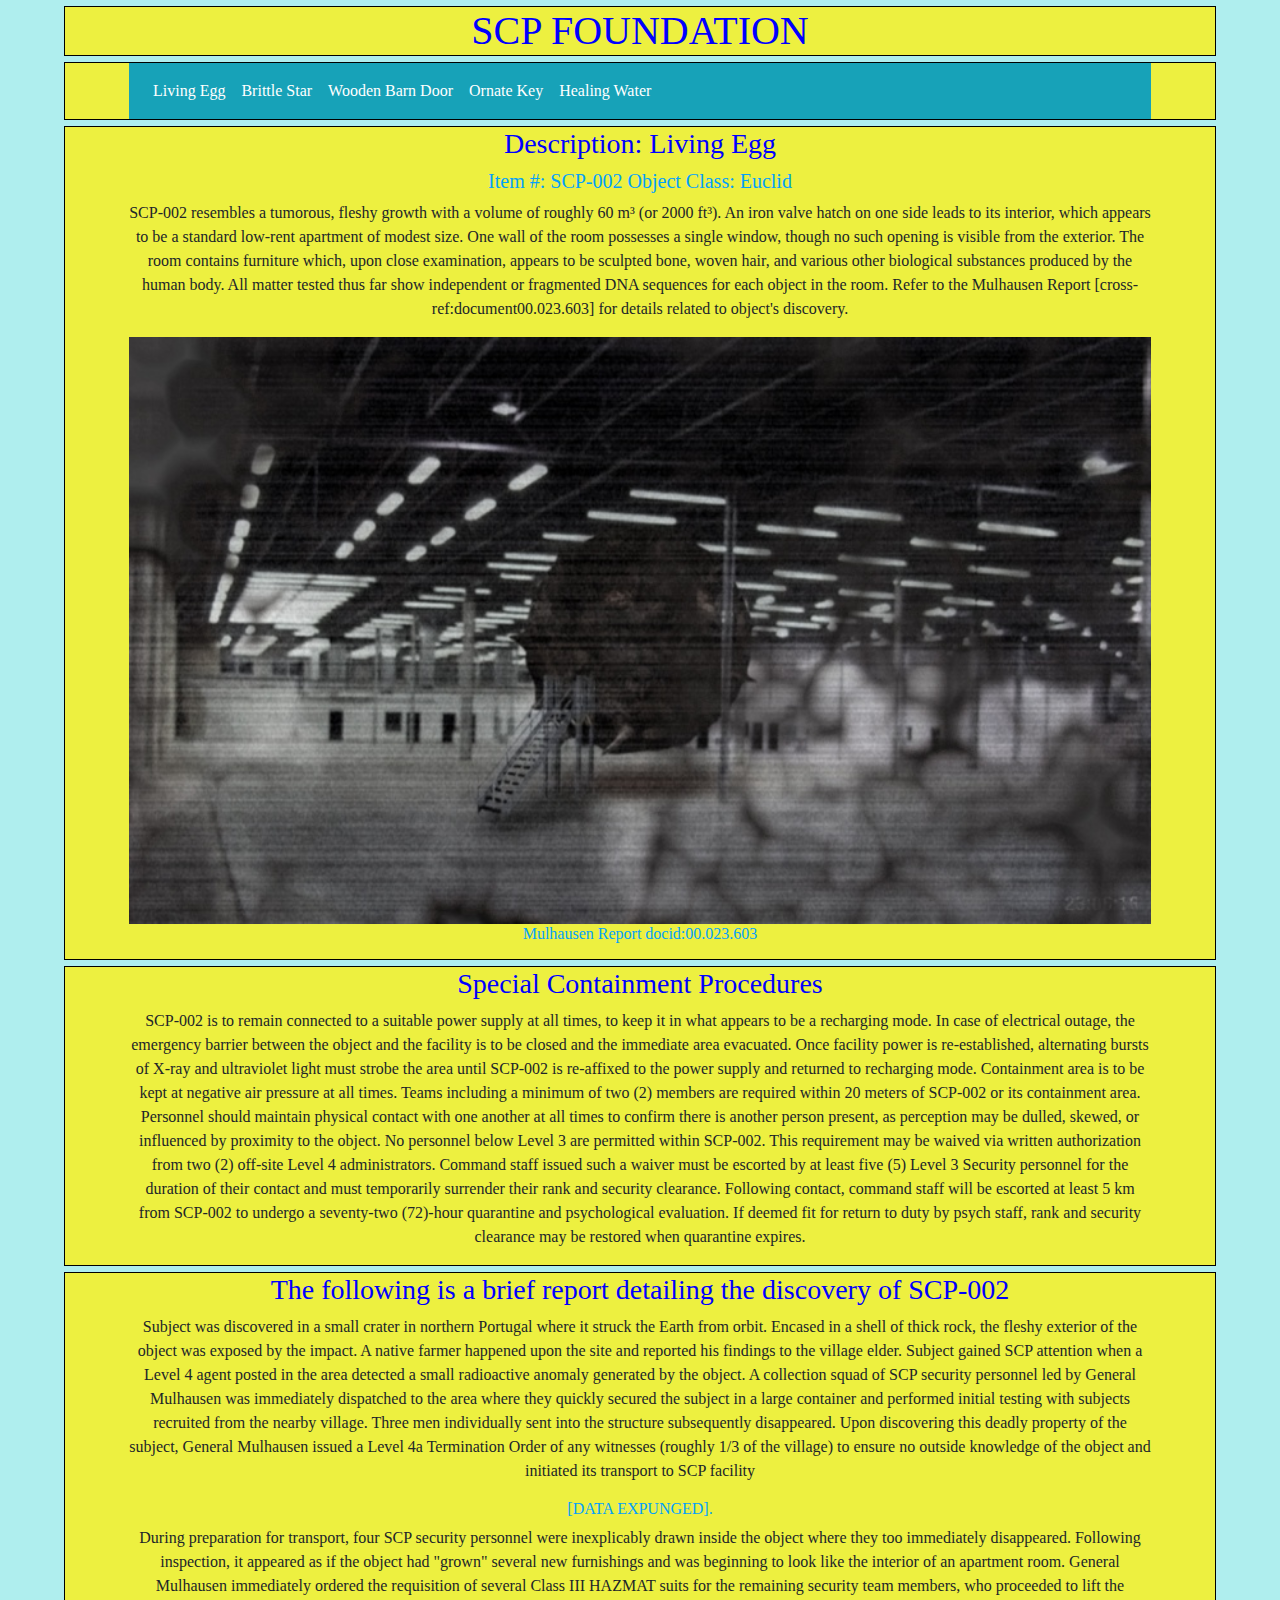
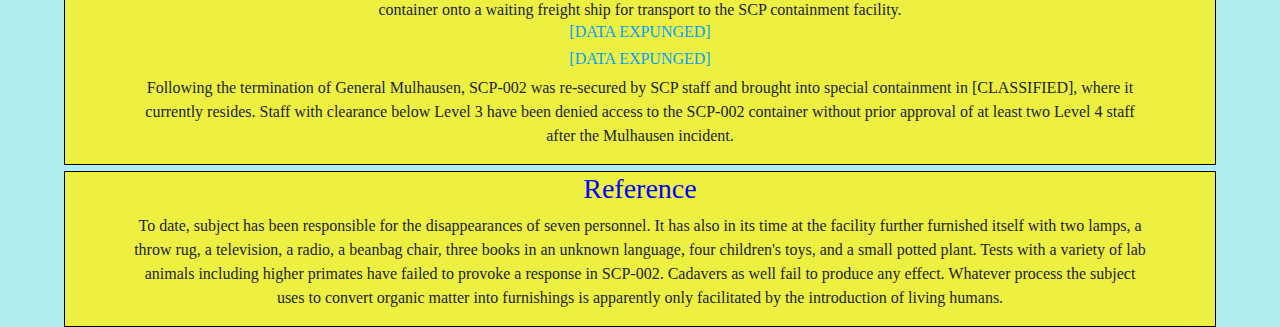
<file: Scp_website/index.html>
<!DOCTYPE html>
<html lang="en">

<head>
    <meta charset="UTF-8">
    <meta name="viewport" content="width=device-width, initial-scale=1.0">
    <title>SCP FOUNDATION Living Egg</title>

    <link rel="stylesheet" href="https://maxcdn.bootstrapcdn.com/bootstrap/4.4.1/css/bootstrap.min.css">
    <script src="https://ajax.googleapis.com/ajax/libs/jquery/3.4.1/jquery.min.js"></script>
    <script src="https://cdnjs.cloudflare.com/ajax/libs/popper.js/1.16.0/umd/popper.min.js"></script>
    <script src="https://maxcdn.bootstrapcdn.com/bootstrap/4.4.1/js/bootstrap.min.js"></script>

    <link rel="stylesheet" type="text/css" href="css/template_design.css">

</head>

<body>

    <h1 class="containerp">SCP FOUNDATION</h1>

    <div class="containerp">
        <nav class="navbar navbar-expand-sm navbar-dark bg-info">

            <button class="navbar-toggler" type="button" data-toggle="collapse" data-target="#navbarSupportedContent"
                aria-controls="navbarSupportedContent" aria-expanded="false" aria-label="Toggle navigation">
                <span class="navbar-toggler-icon"></span>
            </button>

            <div class="collapse navbar-collapse" id="navbarSupportedContent">
                <ul class="navbar-nav mr-auto">
                    <li class="nav-item active">
                        <a class="nav-link" href="index.html">Living Egg</a>
                    </li>
                    <li class="nav-item active">
                        <a class="nav-link" href="brittle_star.html">Brittle Star</a>
                    </li>
                    <li class="nav-item active">
                        <a class="nav-link" href="wooden_barn_door.html">Wooden Barn Door</a>
                    </li>
                    <li class="nav-item active">
                        <a class="nav-link" href="ornate_key.html">Ornate Key</a>
                    </li>
                    <li class="nav-item active">
                        <a class="nav-link" href="healing_water.html">Healing Water</a>
                    </li>
                </ul>
            </div>
        </nav>
    </div>

    <!-- <div class="containerp"> This was my first navbar, but i would like a hamburger menu to work.
    <ul class="nav border border-dark justify-content-around">
        <li class="nav-item">
            <h2><a class="nav-link active" href="index.html">Living Egg</a></h2>
        </li>
        <li class="nav-item">
            <h2><a class="nav-link" href="ophiuroid.html">ophiuroid</a></h2>
        </li>
        <li class="nav-item">
            <h2><a class="nav-link" href="wooden_barn_door.html">Wooden Barn Door</a></h2>
        </li>
        <li class="nav-item">
            <h2><a class="nav-link" href="ornate_key.html">Ornate Key</a></h2>
        </li>
        <li class="nav-item">
            <h2><a class="nav-link" href="healing_water.html">Healing Water</a></h2>
        </li>
    </ul>
    </div> -->

    <div class="containerp">
        <h3>Description: Living Egg</h3>
        <h5 class="centerpicture">Item #: SCP-002 Object Class: Euclid</h5>

        <p>SCP-002 resembles a tumorous, fleshy growth with a volume of roughly 60 m³ (or 2000 ft³). An iron valve hatch
            on one side leads to its interior, which appears to be a standard low-rent apartment of modest size. One wall
            of the room possesses a single window, though no such opening is visible from the exterior. The room contains
            furniture which, upon close examination, appears to be sculpted bone, woven hair, and various other
            biological
            substances produced by the human body. All matter tested thus far show independent or fragmented DNA
            sequences
            for each object in the room.
            Refer to the Mulhausen Report [cross-ref:document00.023.603] for details related to object's discovery.
            <h6 class="centerpicture"><img src="images/800px-SCP002.jpg" alt="An image of a living egg"><br>
                Mulhausen Report docid:00.023.603</h6>
        </p> 
        
    </div>


    <div class="containerp">
        <h3>Special Containment Procedures</h3>

        <p>SCP-002 is to remain connected to a suitable power supply at all times, to keep it in what appears to be a
            recharging mode. In case of electrical outage, the emergency barrier between the object and the facility is
            to
            be closed and the immediate area evacuated. Once facility power is re-established, alternating bursts of
            X-ray
            and ultraviolet light must strobe the area until SCP-002 is re-affixed to the power supply and returned to
            recharging mode. Containment area is to be kept at negative air pressure at all times.
            Teams including a minimum of two (2) members are required within 20 meters of SCP-002 or its containment
            area.
            Personnel should maintain physical contact with one another at all times to confirm there is another person
            present, as perception may be dulled, skewed, or influenced by proximity to the object.
            No personnel below Level 3 are permitted within SCP-002. This requirement may be waived via written
            authorization
            from two (2) off-site Level 4 administrators. Command staff issued such a waiver must be escorted by at
            least
            five (5) Level 3 Security personnel for the duration of their contact and must temporarily surrender their
            rank
            and security clearance. Following contact, command staff will be escorted at least 5 km from SCP-002 to
            undergo
            a seventy-two (72)-hour quarantine and psychological evaluation. If deemed fit for return to duty by psych
            staff, rank and security clearance may be restored when quarantine expires.</p>
    </div>


    <div class="containerp">
        <h3>The following is a brief report detailing the discovery of SCP-002</h3>
        <p>Subject was discovered in a small crater in northern Portugal where it struck the Earth from orbit. Encased
            in a shell of thick rock, the fleshy exterior of the object was exposed by the impact.
            A native farmer happened upon the site and reported his findings to the village elder. Subject gained SCP
            attention when a Level 4 agent posted in the area detected a small radioactive anomaly generated by the
            object.
            A collection squad of SCP security personnel led by General Mulhausen was immediately dispatched to the area
            where they quickly secured the subject in a large container and performed initial testing with
            subjects recruited from the nearby village. Three men individually sent into the structure subsequently
            disappeared. Upon discovering this deadly property of the subject, General Mulhausen issued
            a Level 4a Termination Order of any witnesses (roughly 1/3 of the village) to ensure no outside knowledge of
            the object and initiated its transport to SCP facility<h6>[DATA EXPUNGED].</h6>
            During preparation for transport, four SCP security personnel were inexplicably drawn inside the object
            where they too immediately disappeared.
            Following inspection, it appeared as if the object had "grown" several new furnishings and was beginning to
            look like the interior of an apartment room.
            General Mulhausen immediately ordered the requisition of several Class III HAZMAT suits for the remaining
            security team members, who proceeded to lift the container onto a waiting freight ship for transport to the
            SCP containment facility.

            <h6>[DATA EXPUNGED]</h6>
            <h6>[DATA EXPUNGED]</h6>

            Following the termination of General Mulhausen, SCP-002 was re-secured by SCP staff and brought into
            special containment in [CLASSIFIED], where it currently resides. Staff with clearance below Level 3 have
            been denied access to the SCP-002 container without prior approval of at least two Level 4 staff after
            the Mulhausen incident.
        </p>

    </div>

    <div class="containerp">
        <h3>Reference</h3>
        <p>To date, subject has been responsible for the disappearances of seven personnel. It has also in its time at
            the
            facility further furnished itself with two lamps, a throw rug, a television, a radio, a beanbag chair, three
            books in an unknown language, four children's toys, and a small potted plant. Tests with a variety of lab
            animals including higher primates have failed to provoke a response in SCP-002. Cadavers as well fail to
            produce
            any effect. Whatever process the subject uses to convert organic matter into furnishings is apparently only
            facilitated by the introduction of living humans.</p>
    </div>
</body>

</html>
</file>
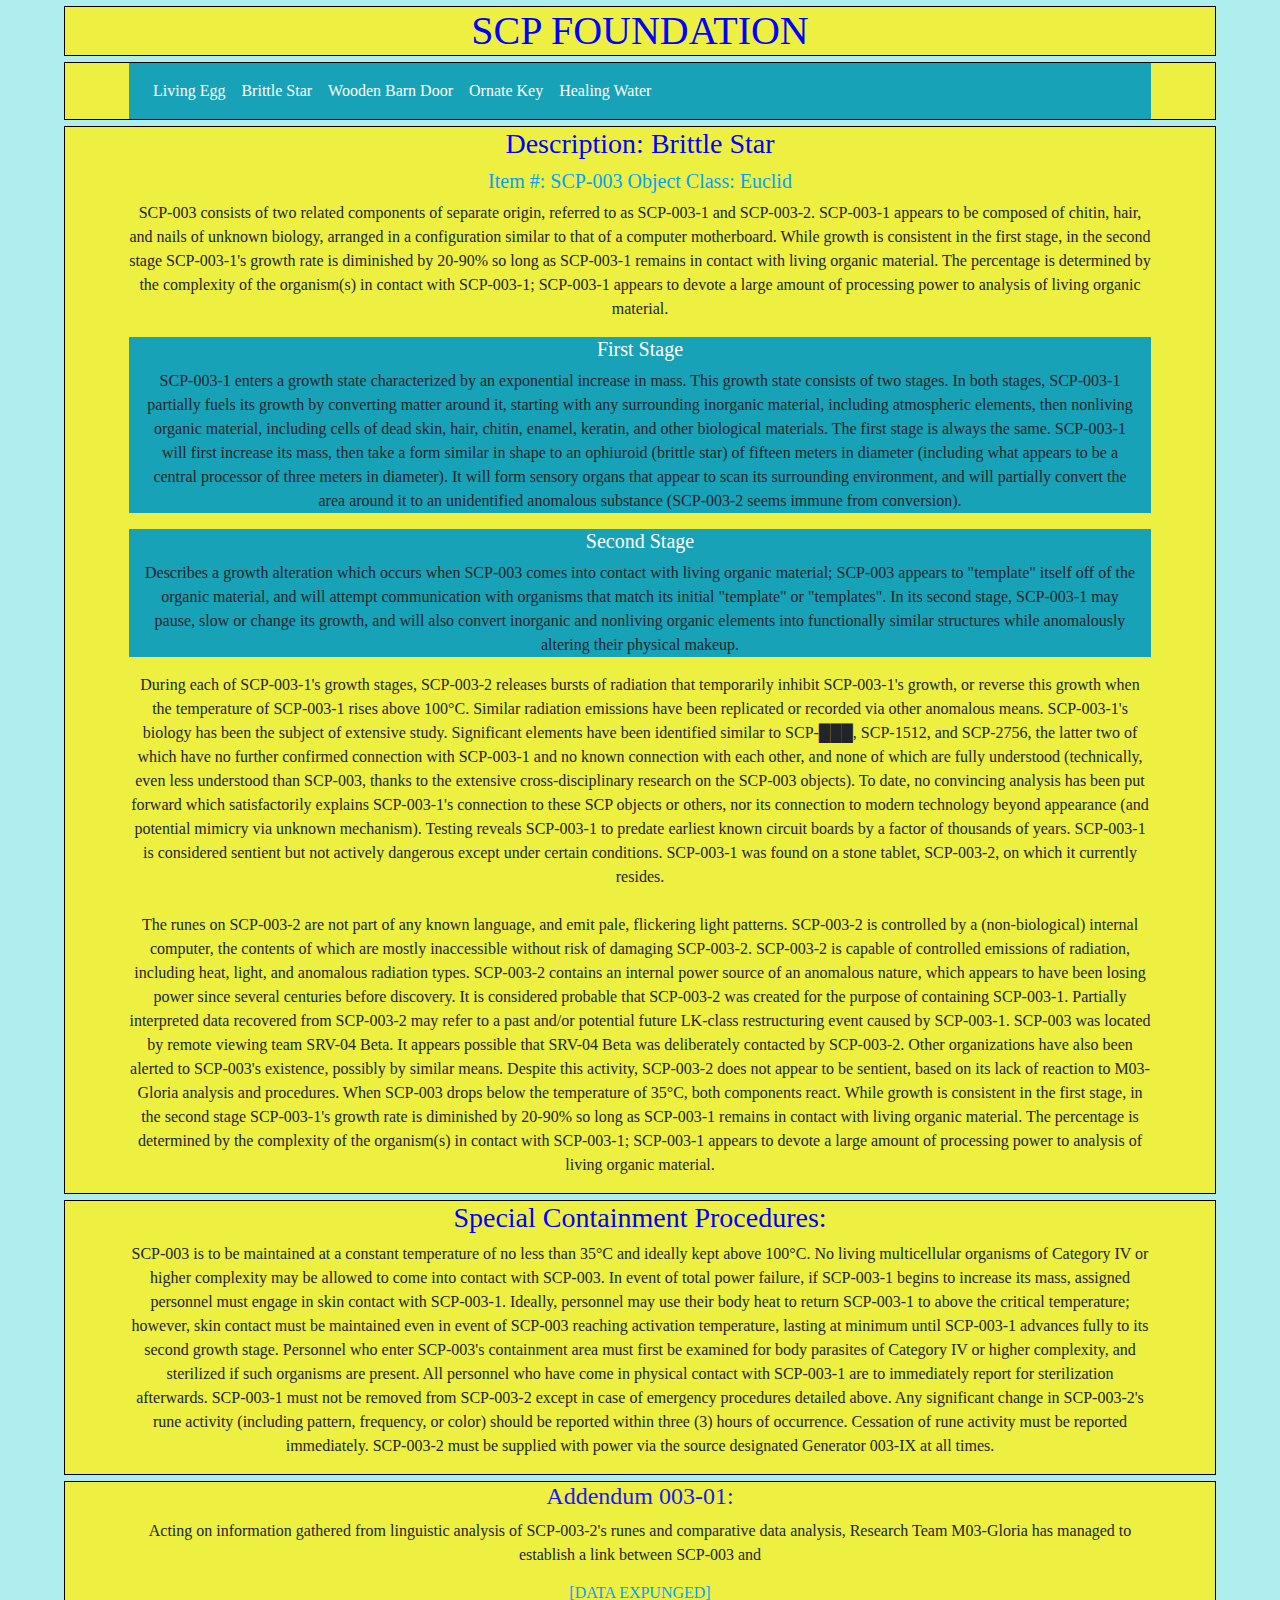
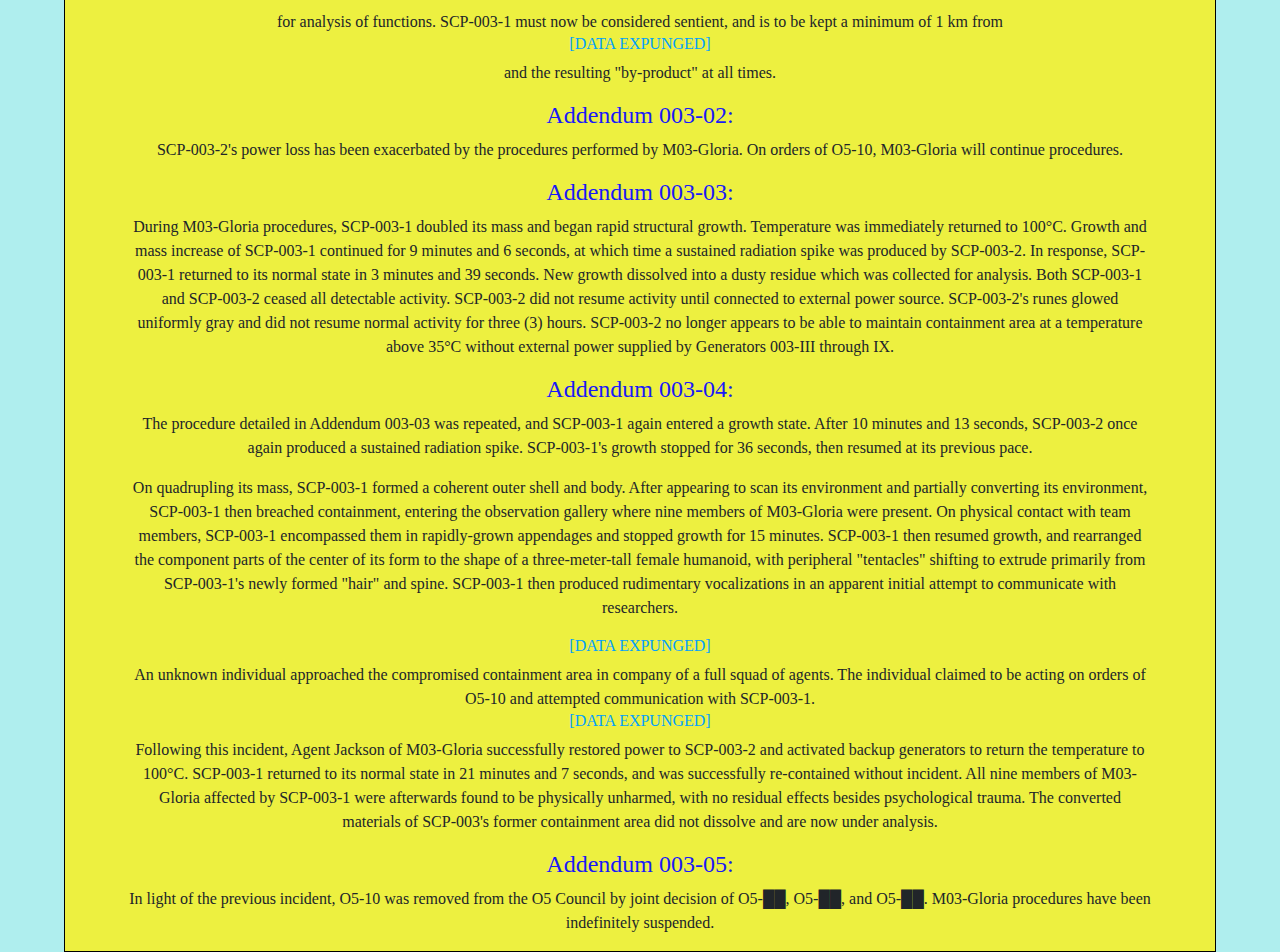
<file: Scp_website/brittle_star.html>
<!DOCTYPE html>
<html lang="en">

<head>
    <meta charset="UTF-8">
    <meta name="viewport" content="width=device-width, initial-scale=1.0">
    <title>SCP FOUNDATION Brittle Star</title>

    <link rel="stylesheet" href="https://maxcdn.bootstrapcdn.com/bootstrap/4.4.1/css/bootstrap.min.css">
    <script src="https://ajax.googleapis.com/ajax/libs/jquery/3.4.1/jquery.min.js"></script>
    <script src="https://cdnjs.cloudflare.com/ajax/libs/popper.js/1.16.0/umd/popper.min.js"></script>
    <script src="https://maxcdn.bootstrapcdn.com/bootstrap/4.4.1/js/bootstrap.min.js"></script>
    <link rel="stylesheet" type="text/css" href="css/template_design.css">

</head>

<body>

    <h1 class="containerp">SCP FOUNDATION</h1>

    <div class="containerp">
        <nav class="navbar navbar-expand-sm navbar-dark bg-info">

            <button class="navbar-toggler" type="button" data-toggle="collapse" data-target="#navbarSupportedContent"
                aria-controls="navbarSupportedContent" aria-expanded="false" aria-label="Toggle navigation">
                <span class="navbar-toggler-icon"></span>
            </button>

            <div class="collapse navbar-collapse" id="navbarSupportedContent">
                <ul class="navbar-nav mr-auto">
                    <li class="nav-item active">
                        <a class="nav-link" href="index.html">Living Egg</a>
                    </li>
                    <li class="nav-item active">
                        <a class="nav-link" href="brittle_star.html">Brittle Star</a>
                    </li>
                    <li class="nav-item active">
                        <a class="nav-link" href="wooden_barn_door.html">Wooden Barn Door</a>
                    </li>
                    <li class="nav-item active">
                        <a class="nav-link" href="ornate_key.html">Ornate Key</a>
                    </li>
                    <li class="nav-item active">
                        <a class="nav-link" href="healing_water.html">Healing Water</a>
                    </li>
                </ul>
            </div>
        </nav>
    </div>

    <!-- <div class="containerp">
    <ul class="nav border border-dark justify-content-around">
        <li class="nav-item">
            <h2><a class="nav-link active" href="index.html">Living Egg</a></h2>
        </li>
        <li class="nav-item">
            <h2><a class="nav-link" href="ophiuroid.html">ophiuroid</a></h2>
        </li>
        <li class="nav-item">
            <h2><a class="nav-link" href="wooden_barn_door.html">Wooden Barn Door</a></h2>
        </li>
        <li class="nav-item">
            <h2><a class="nav-link" href="ornate_key.html">Ornate Key</a></h2>
        </li>
        <li class="nav-item">
            <h2><a class="nav-link" href="healing_water.html">Healing Water</a></h2>
        </li>
    </ul>
    </div>    -->


    <div class="containerp">
        <h3>Description: Brittle Star</h3>

        <h5 class="centerpicture">Item #: SCP-003 Object Class: Euclid </h5>
        <p>SCP-003 consists of two related components of separate origin, referred to as SCP-003-1 and SCP-003-2.
            SCP-003-1 appears to be composed of chitin, hair, and nails of unknown biology, arranged in a configuration
            similar to that of a computer motherboard. While growth is consistent in the first stage, in the second
            stage SCP-003-1's growth rate is diminished by
            20-90% so long as SCP-003-1 remains in contact with living organic material. The percentage is determined by
            the
            complexity of the organism(s) in contact with SCP-003-1; SCP-003-1 appears to devote a large amount of
            processing power to analysis of living organic material.

            <div class="col-sm-6 col-md-12 col-lg-12 col-xl bg-info">
                <h5 class="text-white">First Stage</h5>
                <p> SCP-003-1 enters a growth state characterized by an exponential increase in mass.
                    This
                    growth state consists of two stages. In both stages, SCP-003-1 partially fuels its growth by
                    converting matter around it, starting with any surrounding inorganic material, including
                    atmospheric
                    elements, then nonliving organic material, including cells of dead skin, hair, chitin, enamel,
                    keratin, and other biological materials.
                    The first stage is always the same. SCP-003-1 will first increase its mass, then take a form
                    similar
                    in shape to an ophiuroid (brittle star) of fifteen meters in diameter (including what appears to
                    be
                    a central processor of three meters in diameter). It will form sensory organs that appear to
                    scan
                    its surrounding environment, and will partially convert the area around it to an unidentified
                    anomalous substance (SCP-003-2 seems immune from conversion).
                </p>
            </div>

            <div class="col-sm-6 col-md col-lg col-xl bg-info">
                <h5 class="text-white">Second Stage</h5>

                <p>Describes a growth alteration which occurs when SCP-003 comes into contact with
                    living organic material; SCP-003 appears to "template" itself off of the organic material, and
                    will
                    attempt communication with organisms that match its initial "template" or "templates".
                    In its second stage, SCP-003-1 may pause, slow or change its growth, and will also convert
                    inorganic
                    and nonliving organic elements into functionally similar structures while anomalously altering
                    their
                    physical makeup.</p>
            </div>

            During each of SCP-003-1's growth stages, SCP-003-2 releases bursts of radiation that temporarily
            inhibit
            SCP-003-1's growth, or reverse this growth when the temperature of SCP-003-1 rises above 100°C. Similar
            radiation emissions have been replicated or recorded via other anomalous means.
            SCP-003-1's biology has been the subject of extensive study. Significant elements have been identified
            similar to
            SCP-███, SCP-1512, and SCP-2756, the latter two of which have no further confirmed connection with SCP-003-1
            and
            no known connection with each other, and none of which are fully understood (technically, even less
            understood
            than SCP-003, thanks to the extensive cross-disciplinary research on the SCP-003 objects).
            To date, no convincing analysis has been put forward which satisfactorily explains SCP-003-1's connection to
            these SCP objects or others, nor its connection to modern technology beyond appearance (and potential
            mimicry
            via unknown mechanism).
            Testing reveals SCP-003-1 to predate earliest known circuit
            boards by a factor of thousands of years. SCP-003-1 is considered sentient but not actively dangerous except
            under certain conditions.
            SCP-003-1 was found on a stone tablet, SCP-003-2, on which it currently resides.<br>
            <br>
            <p>The runes on SCP-003-2 are
                not part of any known language, and emit pale, flickering light patterns.
                SCP-003-2 is controlled by a (non-biological) internal computer, the contents of which are mostly
                inaccessible without risk of damaging SCP-003-2. SCP-003-2 is capable of controlled emissions of
                radiation,
                including heat, light, and anomalous radiation types. SCP-003-2 contains an internal power source of an
                anomalous nature, which appears to have been losing power since several centuries before discovery.
                It is considered probable that SCP-003-2 was created for the purpose of containing SCP-003-1. Partially
                interpreted data recovered from SCP-003-2 may refer to a past and/or potential future LK-class
                restructuring
                event caused by SCP-003-1.
                SCP-003 was located by remote viewing team SRV-04 Beta. It appears possible that SRV-04 Beta was
                deliberately
                contacted by SCP-003-2. Other organizations have also been alerted to SCP-003's existence, possibly by
                similar means. Despite this activity, SCP-003-2 does not appear to be sentient, based on its lack of
                reaction to M03-Gloria analysis and procedures.
                When SCP-003 drops below the temperature of 35°C, both components react.
                While growth is consistent in the first stage, in the second stage SCP-003-1's growth rate is diminished
                by
                20-90% so long as SCP-003-1 remains in contact with living organic material. The percentage is
                determined by
                the
                complexity of the organism(s) in contact with SCP-003-1; SCP-003-1 appears to devote a large amount of
                processing power to analysis of living organic material.</p>
        </p>

    </div>

    <div class="containerp">
        <h3>Special Containment Procedures:</h3>
        <p>SCP-003 is to be maintained at a constant temperature of no less than 35°C and ideally kept above 100°C. No
            living multicellular organisms of Category IV or higher complexity may be allowed to come into contact with
            SCP-003.
            In event of total power failure, if SCP-003-1 begins to increase its mass, assigned personnel must engage in
            skin contact with SCP-003-1. Ideally, personnel may use their body heat to return SCP-003-1 to above the
            critical temperature; however, skin contact must be maintained even in event of SCP-003 reaching activation
            temperature, lasting at minimum until SCP-003-1 advances fully to its second growth stage.
            Personnel who enter SCP-003's containment area must first be examined for body parasites of Category IV or
            higher complexity, and sterilized if such organisms are present. All personnel who have come in physical
            contact with SCP-003-1 are to immediately report for sterilization afterwards.
            SCP-003-1 must not be removed from SCP-003-2 except in case of emergency procedures detailed above. Any
            significant change in SCP-003-2's rune activity (including pattern, frequency, or color) should be reported
            within three (3) hours of occurrence. Cessation of rune activity must be reported immediately. SCP-003-2
            must be supplied with power via the source designated Generator 003-IX at all times.</p>
    </div>

    <div class="containerp">
        <h4>Addendum 003-01:</h4>
        <p>Acting on information gathered from linguistic analysis of SCP-003-2's runes and comparative data analysis,
            Research Team M03-Gloria has managed to establish a link between SCP-003 and<h6>[DATA
                EXPUNGED]</h6>for analysis of
            functions. SCP-003-1 must now be considered sentient, and is to be kept a minimum of 1 km from<h6>[DATA
                EXPUNGED]</h6>and the resulting "by-product" at all times.</p>
        <h4>Addendum 003-02:</h4>
        <p>SCP-003-2's power loss has been exacerbated by the procedures performed by M03-Gloria. On orders of O5-10,
            M03-Gloria will continue procedures.</p>
        <h4>Addendum 003-03:</h4>
        <p>During M03-Gloria procedures, SCP-003-1 doubled its mass and began rapid structural growth. Temperature was
            immediately returned to 100°C. Growth and mass increase of SCP-003-1 continued for 9 minutes and 6 seconds,
            at which time a sustained radiation spike was produced by SCP-003-2. In response, SCP-003-1 returned to its
            normal state in 3 minutes and 39 seconds. New growth dissolved into a dusty residue which was collected for
            analysis. Both SCP-003-1 and SCP-003-2 ceased all detectable activity. SCP-003-2 did not resume activity
            until connected to external power source. SCP-003-2's runes glowed uniformly gray and did not resume normal
            activity for three (3) hours. SCP-003-2 no longer appears to be able to maintain containment area at a
            temperature above 35°C without external power supplied by Generators 003-III through IX.</p>
        <h4>Addendum 003-04:</h4>
        <p>The procedure detailed in Addendum 003-03 was repeated, and SCP-003-1 again entered a growth state. After 10
            minutes and 13 seconds, SCP-003-2 once again produced a sustained radiation spike. SCP-003-1's growth
            stopped for 36 seconds, then resumed at its previous pace.</p>
        <p>On quadrupling its mass, SCP-003-1 formed a coherent outer shell and body. After appearing to scan its
            environment and partially converting its environment, SCP-003-1 then breached containment, entering the
            observation gallery where nine members of M03-Gloria were present. On physical contact with team members,
            SCP-003-1 encompassed them in rapidly-grown appendages and stopped growth for 15 minutes. SCP-003-1 then
            resumed growth, and rearranged the component parts of the center of its form to the shape of a
            three-meter-tall female humanoid, with peripheral "tentacles" shifting to extrude primarily from SCP-003-1's
            newly formed "hair" and spine. SCP-003-1 then produced rudimentary vocalizations in an apparent initial
            attempt to communicate with researchers.<h6>[DATA EXPUNGED]</h6>

            An unknown individual approached the compromised containment area in company of a full squad of agents. The
            individual claimed to be acting on orders of O5-10 and attempted communication with SCP-003-1.<h6>[DATA
                EXPUNGED]</h6>

            Following this incident, Agent Jackson of M03-Gloria successfully restored power to SCP-003-2 and activated
            backup generators to return the temperature to 100°C. SCP-003-1 returned to its normal state in 21 minutes
            and 7 seconds, and was successfully re-contained without incident.
            All nine members of M03-Gloria affected by SCP-003-1 were afterwards found to be physically unharmed, with
            no
            residual effects besides psychological trauma. The converted materials of SCP-003's former containment area
            did not dissolve and are now under analysis.</p>
        <h4>Addendum 003-05:</h4>
        <p>In light of the previous incident, O5-10 was removed from the O5 Council by joint decision of O5-██, O5-██,
            and O5-██. M03-Gloria procedures have been indefinitely suspended.</p>
    </div>

</body>



</html>
</file>
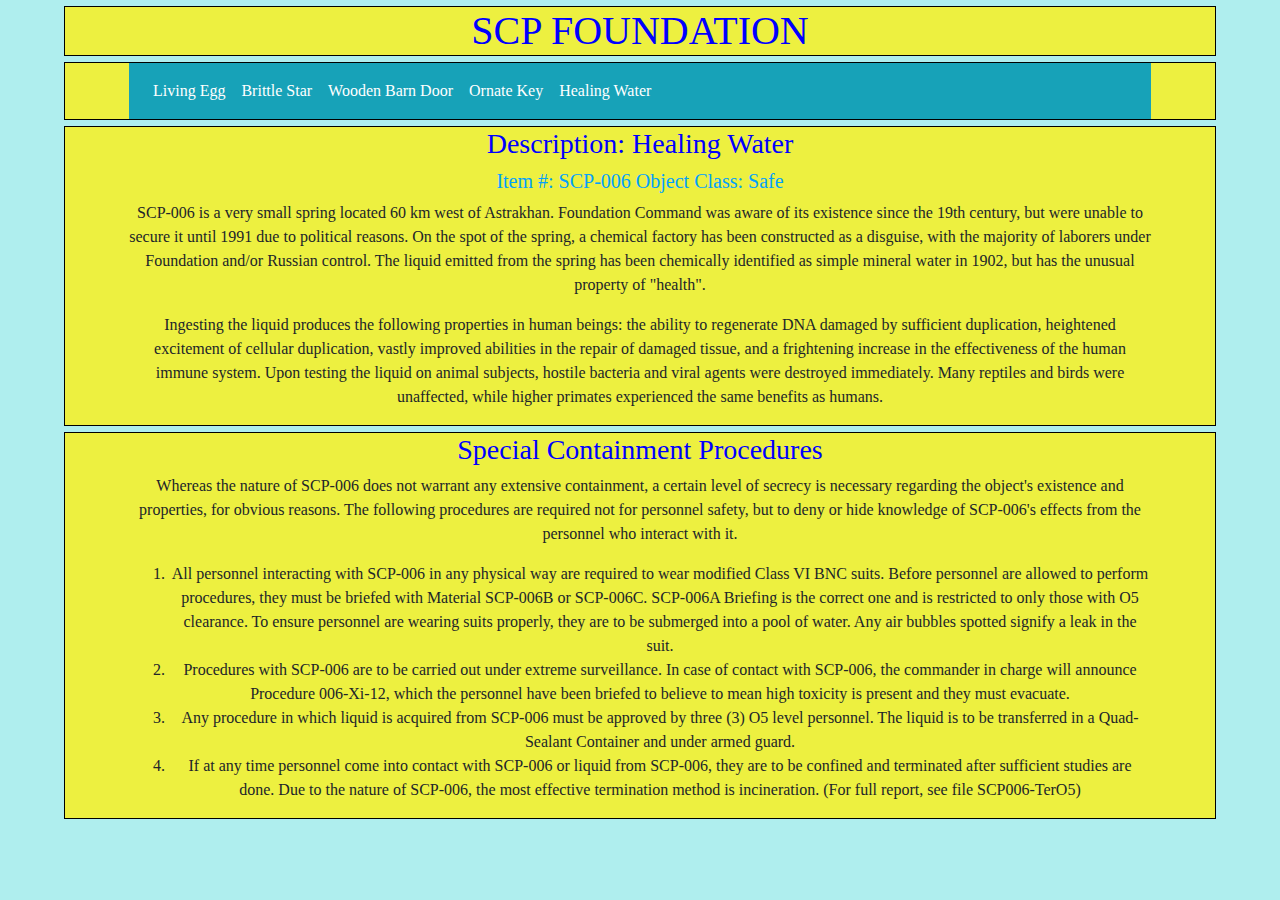
<file: Scp_website/healing_water.html>
<!DOCTYPE html>
<html lang="en">

<head>
    <meta charset="UTF-8">
    <meta name="viewport" content="width=device-width, initial-scale=1.0">
    <title>SCP FOUNDATION Healing Water</title>

    <link rel="stylesheet" href="https://maxcdn.bootstrapcdn.com/bootstrap/4.4.1/css/bootstrap.min.css">
  <script src="https://ajax.googleapis.com/ajax/libs/jquery/3.4.1/jquery.min.js"></script>
  <script src="https://cdnjs.cloudflare.com/ajax/libs/popper.js/1.16.0/umd/popper.min.js"></script>
  <script src="https://maxcdn.bootstrapcdn.com/bootstrap/4.4.1/js/bootstrap.min.js"></script>
  <link rel="stylesheet" type="text/css" href="css/template_design.css">

</head>

<body>

    <h1 class="containerp">SCP FOUNDATION</h1>
    
    <div class="containerp">
        <nav class="navbar navbar-expand-sm navbar-dark bg-info">

            <button class="navbar-toggler" type="button" data-toggle="collapse" data-target="#navbarSupportedContent"
                aria-controls="navbarSupportedContent" aria-expanded="false" aria-label="Toggle navigation">
                <span class="navbar-toggler-icon"></span>
            </button>

            <div class="collapse navbar-collapse" id="navbarSupportedContent">
                <ul class="navbar-nav mr-auto">
                    <li class="nav-item active">
                        <a class="nav-link" href="index.html">Living Egg</a>
                    </li>
                    <li class="nav-item active">
                        <a class="nav-link" href="brittle_star.html">Brittle Star</a>
                    </li>
                    <li class="nav-item active">
                        <a class="nav-link" href="wooden_barn_door.html">Wooden Barn Door</a>
                    </li>
                    <li class="nav-item active">
                        <a class="nav-link" href="ornate_key.html">Ornate Key</a>
                    </li>
                    <li class="nav-item active">
                        <a class="nav-link" href="healing_water.html">Healing Water</a>
                    </li>
                </ul>
            </div>
        </nav>
    </div>

    <!-- <div class="containerp">
    <ul class="nav border border-dark justify-content-around">
        <li class="nav-item">
            <h2><a class="nav-link active" href="index.html">Living Egg</a></h2>
        </li>
        <li class="nav-item">
            <h2><a class="nav-link" href="ophiuroid.html">ophiuroid</a></h2>
        </li>
        <li class="nav-item">
            <h2><a class="nav-link" href="wooden_barn_door.html">Wooden Barn Door</a></h2>
        </li>
        <li class="nav-item">
            <h2><a class="nav-link" href="ornate_key.html">Ornate Key</a></h2>
        </li>
        <li class="nav-item">
            <h2><a class="nav-link" href="healing_water.html">Healing Water</a></h2>
        </li>
    </ul>
    </div> -->


    <div class="containerp">
        <h3>Description: Healing Water</h3>
        <h5 class="centerpicture">Item #: SCP-006 Object Class: Safe</h5>
        <p>SCP-006 is a very small spring located 60 km west of Astrakhan. Foundation Command was aware of its existence
            since the 19th century, but were unable to secure it until 1991 due to political reasons. On the spot of the
            spring, a chemical factory has been constructed as a disguise, with the majority of laborers under
            Foundation and/or Russian control. The liquid emitted from the spring has been chemically identified as
            simple mineral water in 1902, but has the unusual property of "health".</p>
        <p>Ingesting the liquid produces the following properties in human beings: the ability to regenerate DNA damaged
            by sufficient duplication, heightened excitement of cellular duplication, vastly improved abilities in the
            repair of damaged tissue, and a frightening increase in the effectiveness of the human immune system. Upon
            testing the liquid on animal subjects, hostile bacteria and viral agents were destroyed immediately. Many
            reptiles and birds were unaffected, while higher primates experienced the same benefits as humans.</p>
    </div>

    <div class="containerp">
        <h3>Special Containment Procedures</h3>
        <p>Whereas the nature of SCP-006 does not warrant any extensive containment, a certain level of secrecy is
            necessary regarding the object's existence and properties, for obvious reasons. The following procedures are
            required not for personnel safety, but to deny or hide knowledge of SCP-006's effects from the personnel who
            interact with it.</p>

        <p>
            <ol>
                <li>All personnel interacting with SCP-006 in any physical way are required to wear modified Class VI
                    BNC suits. Before personnel are allowed to perform procedures, they must be briefed with Material
                    SCP-006B or SCP-006C. SCP-006A Briefing is the correct one and is restricted to only those with O5
                    clearance. To ensure personnel are wearing suits properly, they are to be submerged into a pool of
                    water. Any air bubbles spotted signify a leak in the suit.</li>
                <li>Procedures with SCP-006 are to be carried out under extreme surveillance. In case of contact with
                    SCP-006, the commander in charge will announce Procedure 006-Xi-12, which the personnel have been
                    briefed to believe to mean high toxicity is present and they must evacuate.</li>
                <li>Any procedure in which liquid is acquired from SCP-006 must be approved by three (3) O5 level
                    personnel. The liquid is to be transferred in a Quad-Sealant Container and under armed guard.</li>
                <li>If at any time personnel come into contact with SCP-006 or liquid from SCP-006, they are to be
                    confined and terminated after sufficient studies are done. Due to the nature of SCP-006, the most
                    effective termination method is incineration. (For full report, see file SCP006-TerO5)</li>
            </ol>
        </p>
    </div>

</body>

</html>
</file>
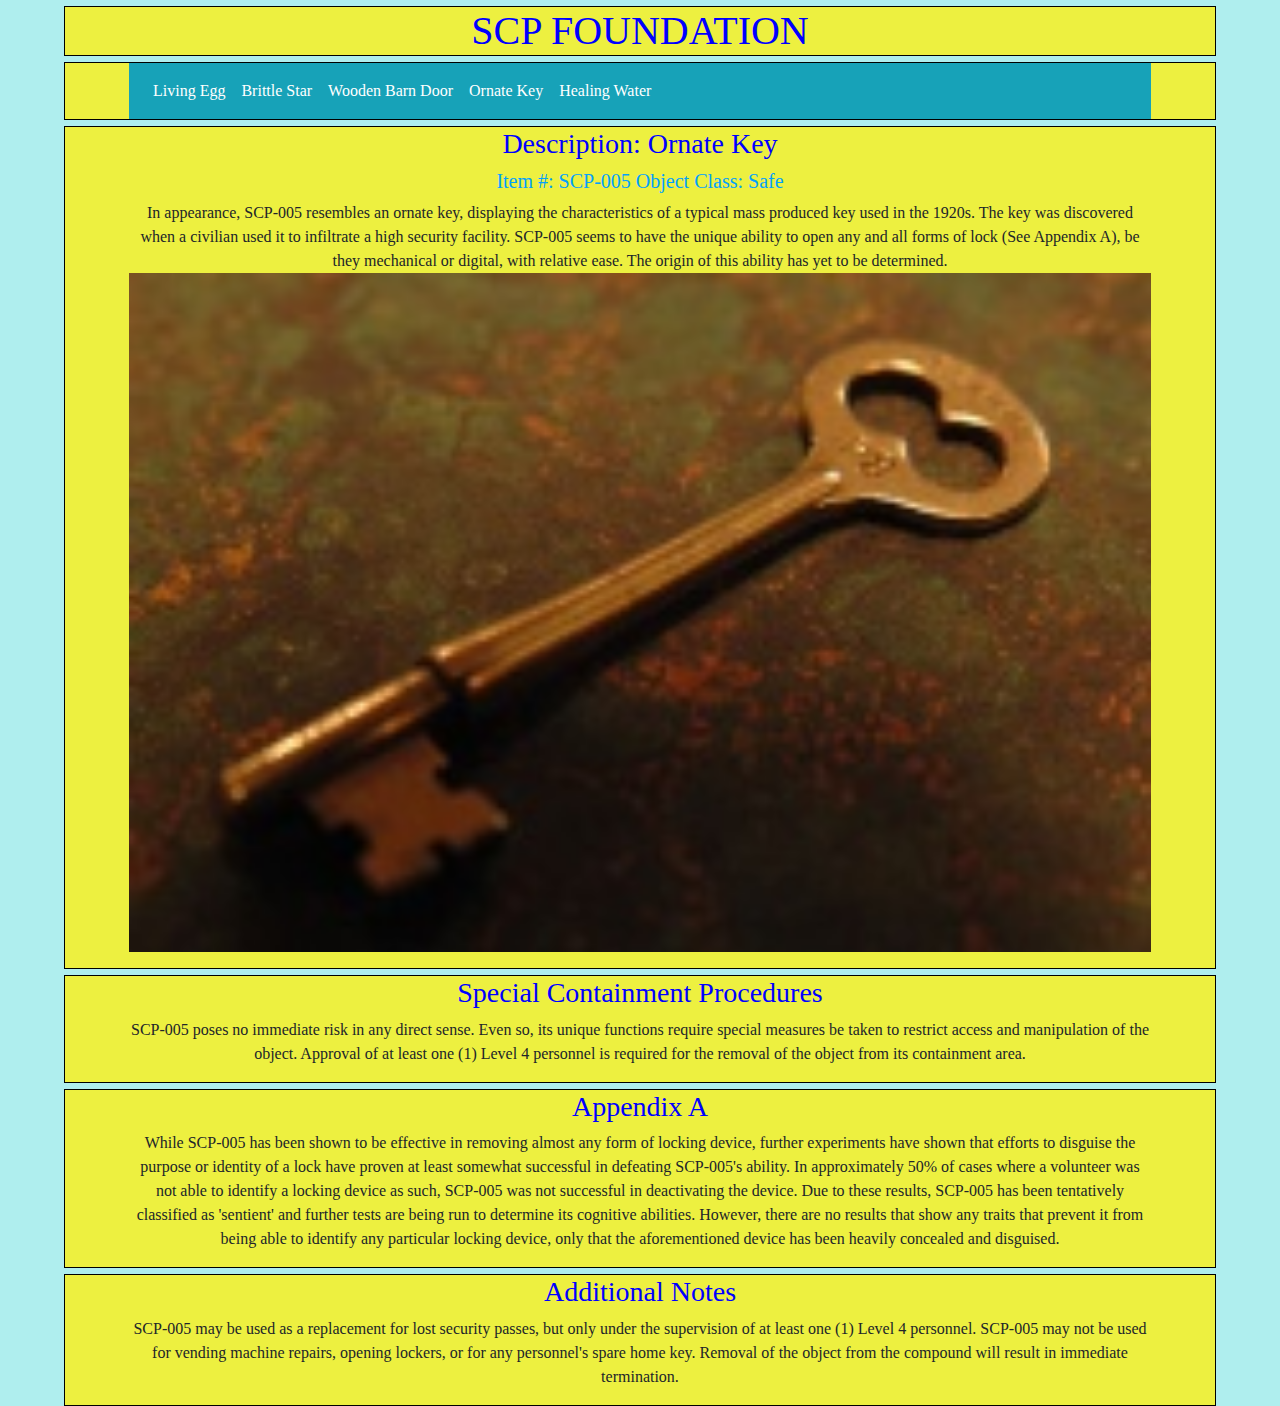
<file: Scp_website/ornate_key.html>
<!DOCTYPE html>
<html lang="en">

<head>
    <meta charset="UTF-8">
    <meta name="viewport" content="width=device-width, initial-scale=1.0">
    <title>SCP FOUNDATION Ornate Key</title>

    <link rel="stylesheet" href="https://maxcdn.bootstrapcdn.com/bootstrap/4.4.1/css/bootstrap.min.css">
  <script src="https://ajax.googleapis.com/ajax/libs/jquery/3.4.1/jquery.min.js"></script>
  <script src="https://cdnjs.cloudflare.com/ajax/libs/popper.js/1.16.0/umd/popper.min.js"></script>
  <script src="https://maxcdn.bootstrapcdn.com/bootstrap/4.4.1/js/bootstrap.min.js"></script>
  <link rel="stylesheet" type="text/css" href="css/template_design.css">

</head>

<body>

    <h1 class="containerp">SCP FOUNDATION</h1>

    <div class="containerp">
        <nav class="navbar navbar-expand-sm navbar-dark bg-info">

            <button class="navbar-toggler" type="button" data-toggle="collapse" data-target="#navbarSupportedContent"
                aria-controls="navbarSupportedContent" aria-expanded="false" aria-label="Toggle navigation">
                <span class="navbar-toggler-icon"></span>
            </button>

            <div class="collapse navbar-collapse" id="navbarSupportedContent">
                <ul class="navbar-nav mr-auto">
                    <li class="nav-item active">
                        <a class="nav-link" href="index.html">Living Egg</a>
                    </li>
                    <li class="nav-item active">
                        <a class="nav-link" href="brittle_star.html">Brittle Star</a>
                    </li>
                    <li class="nav-item active">
                        <a class="nav-link" href="wooden_barn_door.html">Wooden Barn Door</a>
                    </li>
                    <li class="nav-item active">
                        <a class="nav-link" href="ornate_key.html">Ornate Key</a>
                    </li>
                    <li class="nav-item active">
                        <a class="nav-link" href="healing_water.html">Healing Water</a>
                    </li>
                </ul>
            </div>
        </nav>
    </div>

    <!-- <div class="containerp">
    <ul class="nav border border-dark justify-content-around">
        <li class="nav-item">
            <h2><a class="nav-link active" href="index.html">Living Egg</a></h2>
        </li>
        <li class="nav-item">
            <h2><a class="nav-link" href="ophiuroid.html">ophiuroid</a></h2>
        </li>
        <li class="nav-item">
            <h2><a class="nav-link" href="wooden_barn_door.html">Wooden Barn Door</a></h2>
        </li>
        <li class="nav-item">
            <h2><a class="nav-link" href="ornate_key.html">Ornate Key</a></h2>
        </li>
        <li class="nav-item">
            <h2><a class="nav-link" href="healing_water.html">Healing Water</a></h2>
        </li>
    </ul>
    </div>    -->

    <div class="containerp">
        <h3>Description: Ornate Key</h3>
        <h5 class="centerpicture">Item #: SCP-005 Object Class: Safe</h5>

        <p>In appearance, SCP-005 resembles an ornate key, displaying the characteristics of a typical mass produced key
            used in the 1920s. The key was discovered when a civilian used it to infiltrate a high security facility.
            SCP-005 seems to have the unique ability to open any and all forms of lock (See Appendix A), be they
            mechanical or digital, with relative ease.
            The origin of this ability has yet to be determined.<br> 
            <img src="images/SCP-005.jpg" alt="key" class="centerpicture">
        </p>
    </div>


    <div class="containerp">
        <h3>Special Containment Procedures</h3>
        <p>SCP-005 poses no immediate risk in any direct sense. Even so, its unique functions require special measures
            be taken to restrict access and manipulation of the object. Approval of at least one (1) Level 4 personnel
            is required for the removal of the object from its containment area.</p>
    </div>

    <div class="containerp">
        <h3>Appendix A</h3>
        <p>While SCP-005 has been shown to be effective in removing almost any form of locking device, further
            experiments have shown that efforts to disguise the purpose or identity of a lock have proven at least
            somewhat successful in defeating SCP-005's ability. In approximately 50% of cases where a volunteer was not
            able to identify a locking device as such, SCP-005 was not successful in deactivating the device. Due to
            these results, SCP-005 has been tentatively classified as 'sentient' and further tests are being run to
            determine its cognitive abilities. However, there are no results that show any traits that prevent it from
            being able to identify any particular locking device, only that the aforementioned device has been heavily
            concealed and disguised.</p>
    </div>

    <div class="containerp">
        <h3>Additional Notes</h3>
        <p>SCP-005 may be used as a replacement for lost security passes, but only under the supervision of at least one
            (1) Level 4 personnel. SCP-005 may not be used for vending machine repairs, opening lockers, or for any
            personnel's spare home key. Removal of the object from the compound will result in immediate termination.
        </p>
    </div>

</body>

</html>
</file>
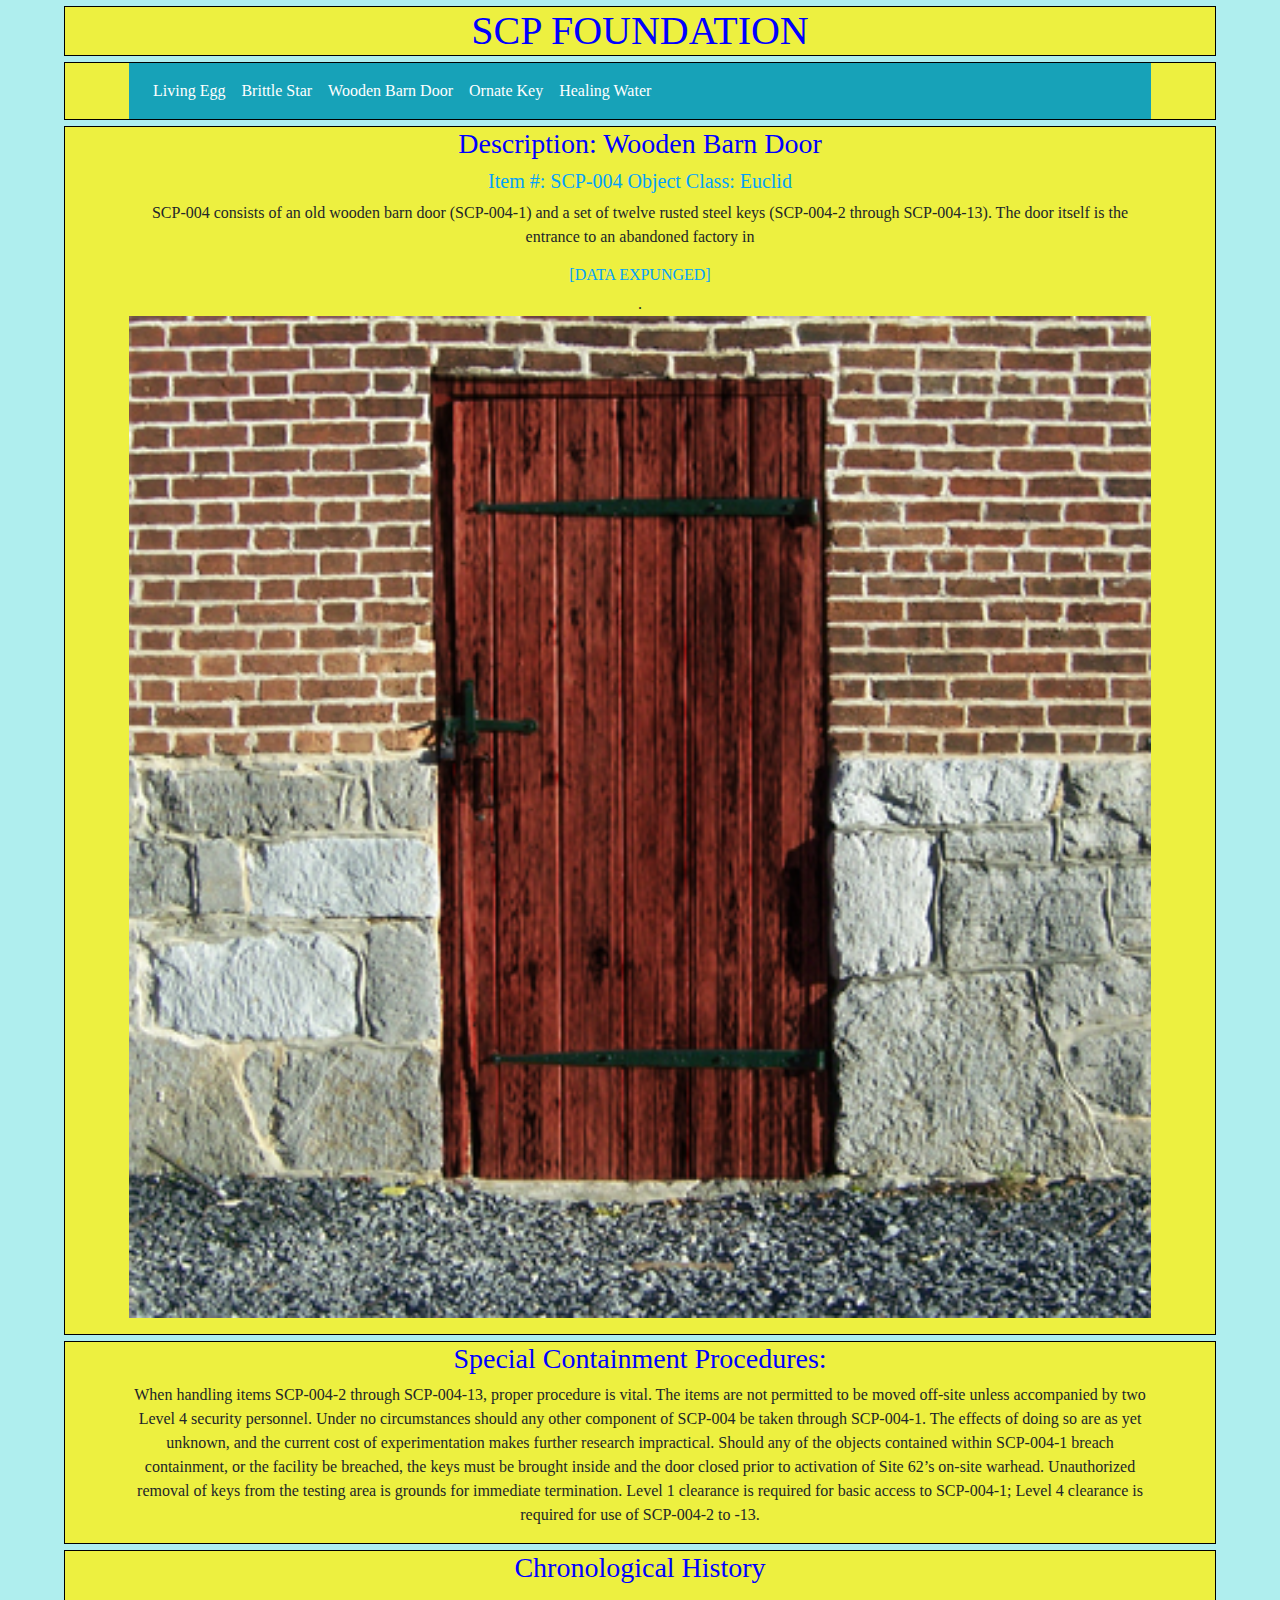
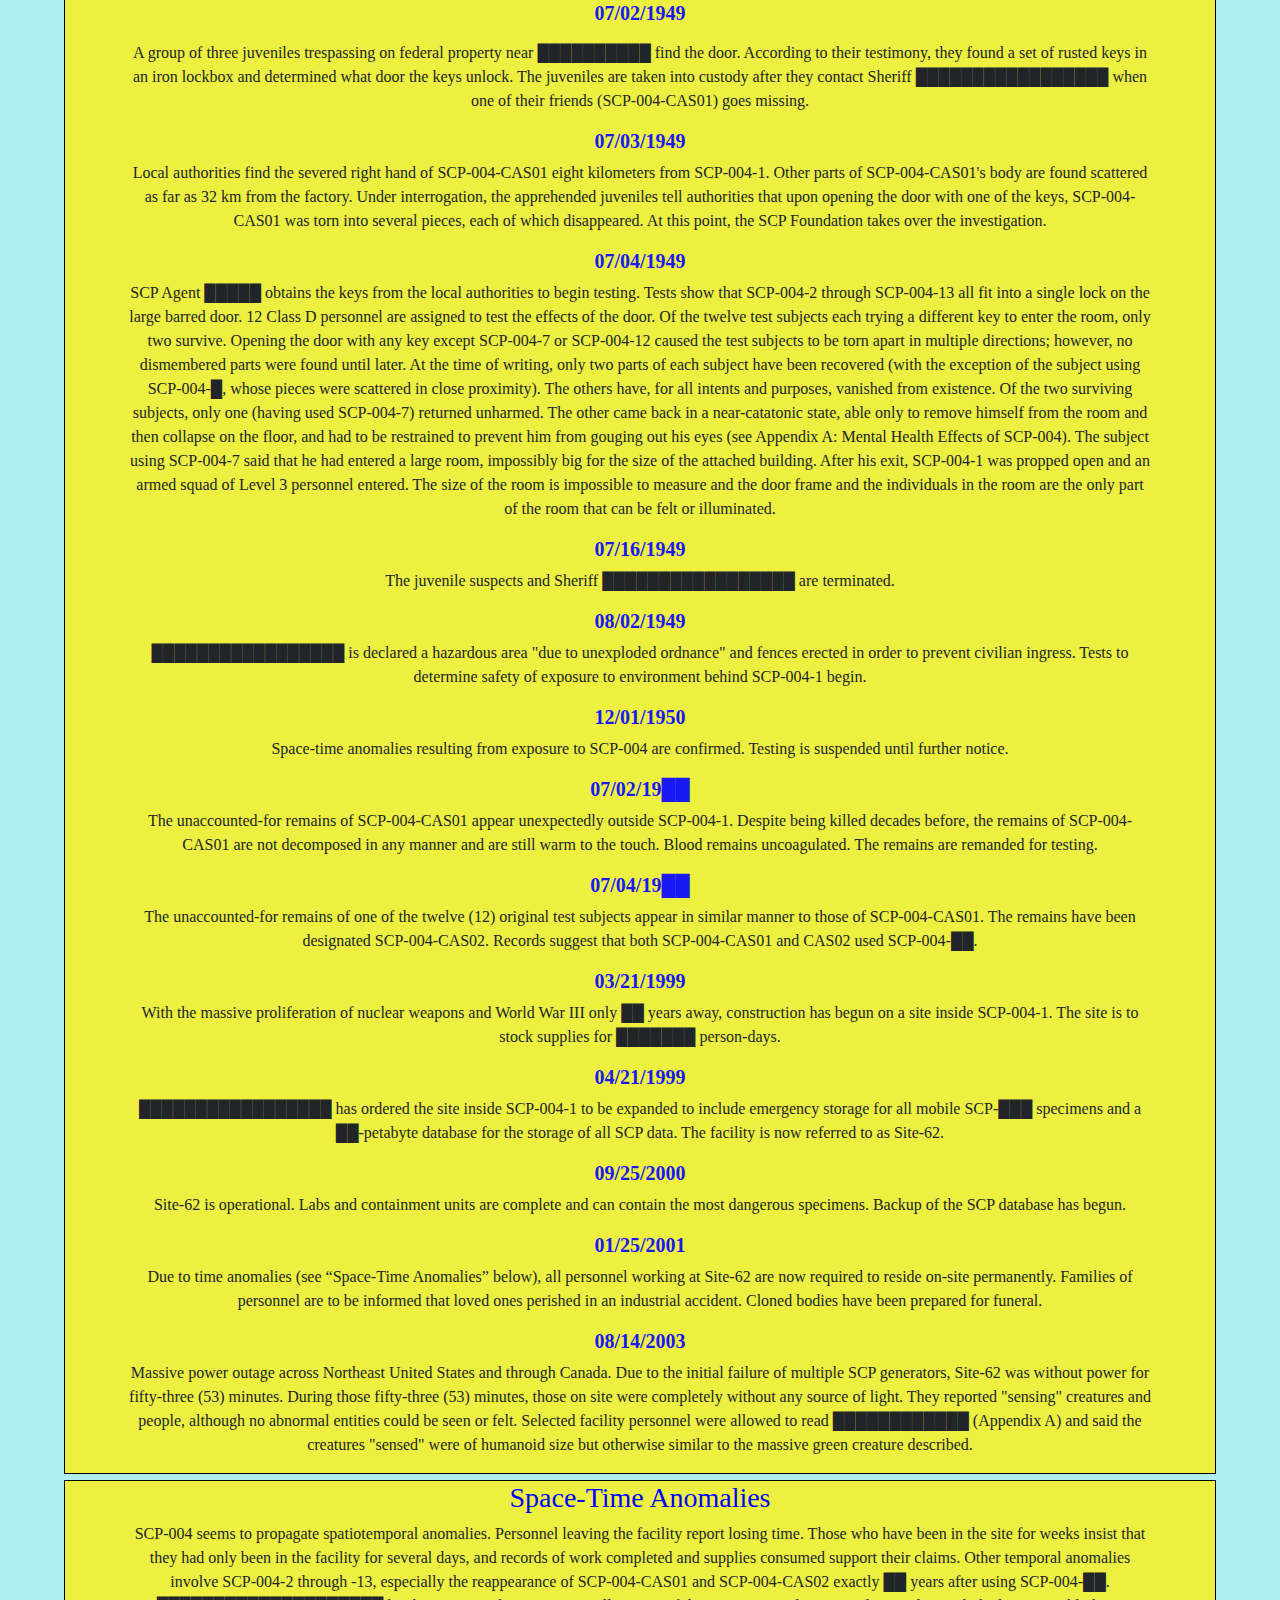
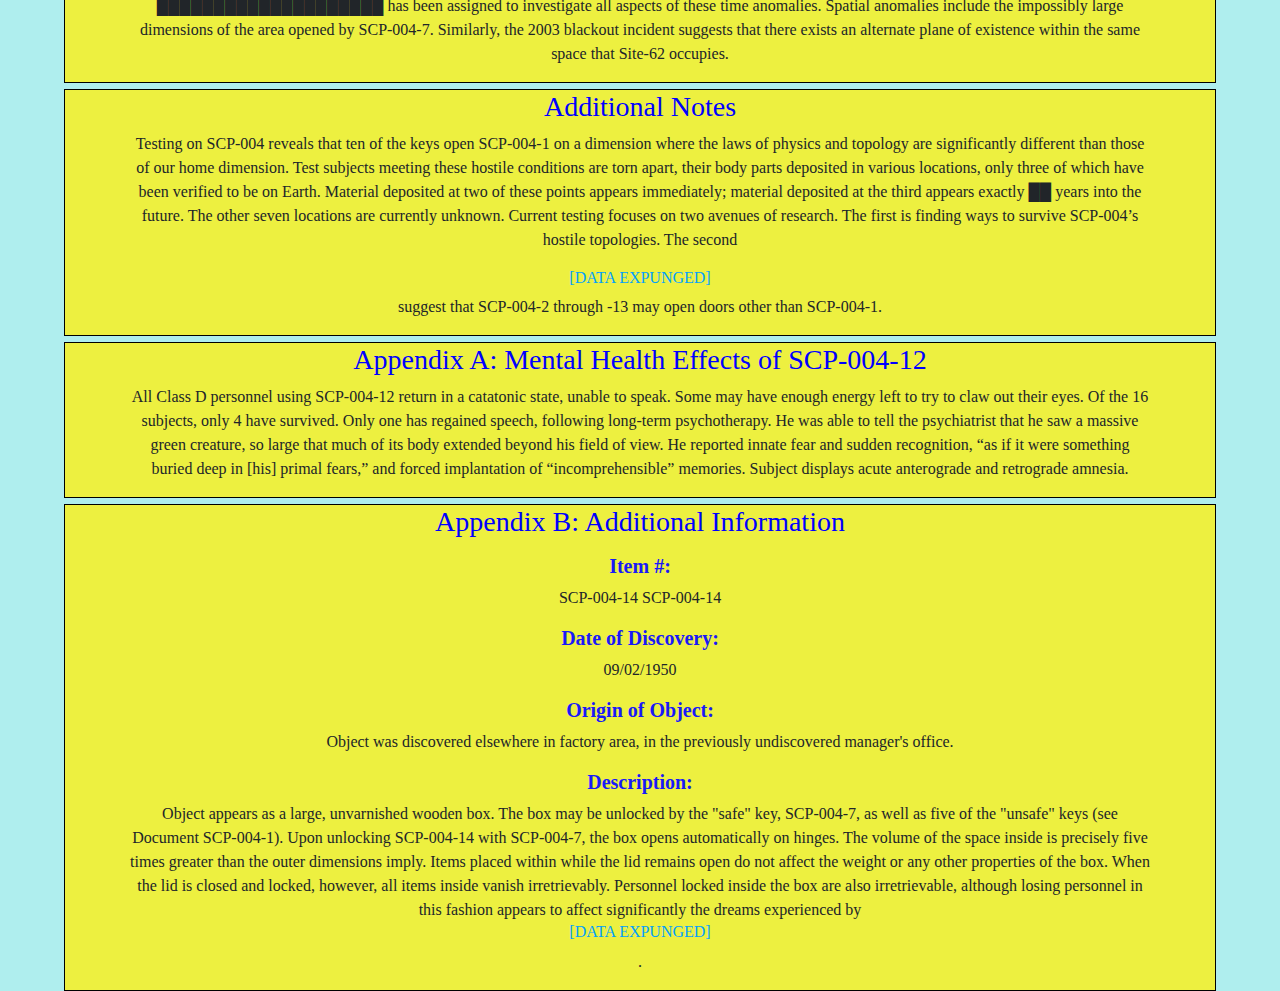
<file: Scp_website/wooden_barn_door.html>
<!DOCTYPE html>
<html lang="en">

<head>
    <meta charset="UTF-8">
    <meta name="viewport" content="width=device-width, initial-scale=1.0">
    <title>SCP FOUNDATION Wooden Barn Door</title>

    <link rel="stylesheet" href="https://maxcdn.bootstrapcdn.com/bootstrap/4.4.1/css/bootstrap.min.css">
    <script src="https://ajax.googleapis.com/ajax/libs/jquery/3.4.1/jquery.min.js"></script>
    <script src="https://cdnjs.cloudflare.com/ajax/libs/popper.js/1.16.0/umd/popper.min.js"></script>
    <script src="https://maxcdn.bootstrapcdn.com/bootstrap/4.4.1/js/bootstrap.min.js"></script>
    <link rel="stylesheet" type="text/css" href="css/template_design.css">

</head>

<body>

    <h1 class="containerp">SCP FOUNDATION</h1>

    <div class="containerp">
        <nav class="navbar navbar-expand-sm navbar-dark bg-info">

            <button class="navbar-toggler" type="button" data-toggle="collapse" data-target="#navbarSupportedContent"
                aria-controls="navbarSupportedContent" aria-expanded="false" aria-label="Toggle navigation">
                <span class="navbar-toggler-icon"></span>
            </button>

            <div class="collapse navbar-collapse" id="navbarSupportedContent">
                <ul class="navbar-nav mr-auto">
                    <li class="nav-item active">
                        <a class="nav-link" href="index.html">Living Egg</a>
                    </li>
                    <li class="nav-item active">
                        <a class="nav-link" href="brittle_star.html">Brittle Star</a>
                    </li>
                    <li class="nav-item active">
                        <a class="nav-link" href="wooden_barn_door.html">Wooden Barn Door</a>
                    </li>
                    <li class="nav-item active">
                        <a class="nav-link" href="ornate_key.html">Ornate Key</a>
                    </li>
                    <li class="nav-item active">
                        <a class="nav-link" href="healing_water.html">Healing Water</a>
                    </li>
                </ul>
            </div>
        </nav>
    </div>


    <!-- <div class="containerp">
    <ul class="nav border border-dark justify-content-around">
        <li class="nav-item">
            <h2><a class="nav-link active" href="index.html">Living Egg</a></h2>
        </li>
        <li class="nav-item">
            <h2><a class="nav-link" href="ophiuroid.html">ophiuroid</a></h2>
        </li>
        <li class="nav-item">
            <h2><a class="nav-link" href="wooden_barn_door.html">Wooden Barn Door</a></h2>
        </li>
        <li class="nav-item">
            <h2><a class="nav-link" href="ornate_key.html">Ornate Key</a></h2>
        </li>
        <li class="nav-item">
            <h2><a class="nav-link" href="healing_water.html">Healing Water</a></h2>
        </li>
    </ul>
    </div> -->


    <div class="containerp">
        <h3>Description: Wooden Barn Door</h3>

        <h5 class="centerpicture">Item #: SCP-004 Object Class: Euclid</h5>

        <p>SCP-004 consists of an old wooden barn door (SCP-004-1) and a set of twelve rusted steel keys (SCP-004-2
            through SCP-004-13). The door itself is the entrance to an abandoned factory in
            <h6>[DATA EXPUNGED]</h6>.
            <img src="images/SCP004_door.jpg" alt="wooden door" class="centerpicture">
        </p>
    </div>

    <div class="containerp">
        <h3>Special Containment Procedures:</h3>

        <p> When handling items SCP-004-2 through SCP-004-13, proper procedure is vital. The items are not permitted to
            be moved off-site unless accompanied by two Level 4 security personnel. Under no circumstances should any
            other component of SCP-004 be taken through SCP-004-1. The effects of doing so are as yet unknown, and the
            current cost of experimentation makes further research impractical. Should any of the objects contained
            within SCP-004-1 breach containment, or the facility be breached, the keys must be brought inside and the
            door closed prior to activation of Site 62’s on-site warhead. Unauthorized removal of keys from the testing
            area is grounds for immediate termination.
        Level 1 clearance is required for basic access to SCP-004-1; Level 4 clearance is required for use of
            SCP-004-2 to -13.</p>
    </div>

    <div class="containerp">
        <h3>Chronological History</h3>
        <p><h5><b>07/02/1949</b></h5></p>
                <p>A group of three juveniles trespassing on federal property near ██████████ find the door. According to their
            testimony, they found a set of rusted keys in an iron lockbox and determined what door the keys unlock. The
            juveniles are taken into custody after they contact Sheriff █████████████████ when one of their friends
            (SCP-004-CAS01) goes missing.</p>

        <h5><b>07/03/1949</b></h5>
        <p>Local authorities find the severed right hand of SCP-004-CAS01 eight kilometers from SCP-004-1. Other parts
            of SCP-004-CAS01's body are found scattered as far as 32 km from the factory. Under interrogation, the
            apprehended juveniles tell authorities that upon opening the door with one of the keys, SCP-004-CAS01 was
            torn into several pieces, each of which disappeared. At this point, the SCP Foundation takes over the
            investigation.</p>

        <h5><b>07/04/1949</b></h5>
        <p>SCP Agent █████ obtains the keys from the local authorities to begin testing. Tests show that SCP-004-2
            through SCP-004-13 all fit into a single lock on the large barred door. 12 Class D personnel are assigned to
            test the effects of the door. Of the twelve test subjects each trying a different key to enter the room,
            only two survive. Opening the door with any key except SCP-004-7 or SCP-004-12 caused the test subjects to
            be torn apart in multiple directions; however, no dismembered parts were found until later. At the time of
            writing, only two parts of each subject have been recovered (with the exception of the subject using
            SCP-004-█, whose pieces were scattered in close proximity). The others have, for all intents and purposes,
            vanished from existence.
            Of the two surviving subjects, only one (having used SCP-004-7) returned unharmed. The other came back in a
            near-catatonic state, able only to remove himself from the room and then collapse on the floor, and had to
            be restrained to prevent him from gouging out his eyes (see Appendix A: Mental Health Effects of SCP-004).
            The subject using SCP-004-7 said that he had entered a large room, impossibly big for the size of the
            attached building. After his exit, SCP-004-1 was propped open and an armed squad of Level 3 personnel
            entered. The size of the room is impossible to measure and the door frame and the individuals in the room
            are the only part of the room that can be felt or illuminated.</p>

        <h5><b>07/16/1949</b></h5>
        <p>The juvenile suspects and Sheriff █████████████████ are terminated.</p>

        <h5><b>08/02/1949</b></h5>
        <p>█████████████████ is declared a hazardous area "due to unexploded ordnance" and fences erected in order
            to prevent civilian ingress. Tests to determine safety of exposure to environment behind SCP-004-1
            begin.</p>

        <h5><b>12/01/1950</b></h5>
        <p>Space-time anomalies resulting from exposure to SCP-004 are confirmed. Testing is suspended until
            further notice.</p>

        <h5><b>07/02/19██</b></h5>
        <p>The unaccounted-for remains of SCP-004-CAS01 appear unexpectedly outside SCP-004-1. Despite being
            killed decades before, the remains of SCP-004-CAS01 are not decomposed in any manner and are still
            warm to the touch. Blood remains uncoagulated. The remains are remanded for testing.</p>

        <h5><b>07/04/19██</b></h5>
        <p>The unaccounted-for remains of one of the twelve (12) original test subjects appear in similar
            manner to those of SCP-004-CAS01. The remains have been designated SCP-004-CAS02. Records suggest
            that both SCP-004-CAS01 and CAS02 used SCP-004-██.</p>

        <h5><b>03/21/1999</b></h5>
        <p>With the massive proliferation of nuclear weapons and World War III only ██ years away,
            construction
            has begun on a site inside SCP-004-1. The site is to stock supplies for ███████ person-days.
        </p>

        <h5><strong>04/21/1999</strong></h5>
        <p>█████████████████ has ordered the site inside SCP-004-1 to be expanded to include emergency
            storage
            for all mobile SCP-███ specimens and a ██-petabyte database for the storage of all SCP data.
            The
            facility is now referred to as Site-62.</p>

        <h5><b>09/25/2000</b></h5>
        <p>Site-62 is operational. Labs and containment units are complete and can contain the most
            dangerous
            specimens. Backup of the SCP database has begun.</p>

        <h5><b>01/25/2001</b></h5>
        <p>Due to time anomalies (see “Space-Time Anomalies” below), all personnel working at Site-62
            are now
            required to reside on-site permanently. Families of personnel are to be informed that loved
            ones
            perished in an industrial accident. Cloned bodies have been prepared for funeral.</p>

        <h5><b>08/14/2003</b></h5>
        <p>Massive power outage across Northeast United States and through Canada. Due to the initial
            failure
            of multiple SCP generators, Site-62 was without power for fifty-three (53) minutes. During
            those
            fifty-three (53) minutes, those on site were completely without any source of light. They
            reported
            "sensing" creatures and people, although no abnormal entities could be seen or felt.
            Selected
            facility personnel were allowed to read ████████████ (Appendix A) and said the creatures
            "sensed"
            were of humanoid size but otherwise similar to the massive green creature described.</p>
    </div>


    <div class="containerp">
        <h3>Space-Time Anomalies</h3>
        <p>SCP-004 seems to propagate spatiotemporal anomalies. Personnel leaving the facility report losing time. Those
            who have been in the site for weeks insist that they had only been in the facility for several days, and
            records of work completed and supplies consumed support their claims. Other temporal anomalies involve
            SCP-004-2 through -13, especially the reappearance of SCP-004-CAS01 and SCP-004-CAS02 exactly ██ years after
            using SCP-004-██. ████████████████████ has been assigned to investigate all aspects of these time anomalies.
            Spatial anomalies include the impossibly large dimensions of the area opened by SCP-004-7. Similarly, the
            2003 blackout incident suggests that there exists an alternate plane of existence within the same space that
            Site-62 occupies.
        </p>
    </div>
    <div class="containerp">
        <h3>Additional Notes</h3>
        <p>Testing on SCP-004 reveals that ten of the keys open SCP-004-1 on a dimension where the laws of physics and
            topology are significantly different than those of our home dimension. Test subjects meeting these hostile
            conditions are torn apart, their body parts deposited in various locations, only three of which have been
            verified to be on Earth. Material deposited at two of these points appears immediately; material deposited
            at the third appears exactly ██ years into the future. The other seven locations are currently unknown.
            Current testing focuses on two avenues of research. The first is finding ways to survive SCP-004’s hostile
            topologies. The second<h6>[DATA EXPUNGED]</h6>suggest that SCP-004-2 through -13 may open doors other than
            SCP-004-1.</p>
    </div>
    <div class="containerp">
        <h3>Appendix A: Mental Health Effects of SCP-004-12</h3>
        <p>All Class D personnel using SCP-004-12 return in a catatonic state, unable to speak. Some may have enough
            energy left to try to claw out their eyes. Of the 16 subjects, only 4 have survived. Only one has regained
            speech, following long-term psychotherapy. He was able to tell the psychiatrist that he saw a massive green
            creature, so large that much of its body extended beyond his field of view. He reported innate fear and
            sudden recognition, “as if it were something buried deep in [his] primal fears,” and forced implantation of
            “incomprehensible” memories. Subject displays acute anterograde and retrograde amnesia.</p>
    </div>
    <div class="containerp">
        <h3>Appendix B: Additional Information</h3>

        <p><h5><b>Item #:</b></h5>        
        SCP-004-14 SCP-004-14</p>
        
        <p><h5><b>Date of Discovery:</b></h5>        
        09/02/1950</p>

        <p><h5><b>Origin of Object:</b></h5>        
        Object was discovered elsewhere in factory area, in the previously undiscovered manager's office.</p>
        
        <p><h5><b>Description:</b></h5>
        Object appears as a large, unvarnished wooden box. The box may be unlocked by the "safe"
            key, SCP-004-7, as well as five of the "unsafe" keys (see Document SCP-004-1).
            Upon unlocking SCP-004-14 with SCP-004-7, the box opens automatically on hinges. The volume of the space
            inside is precisely five times greater than the outer dimensions imply. Items placed within while the lid
            remains open do not affect the weight or any other properties of the box. When the lid is closed and locked,
            however, all items inside vanish irretrievably. Personnel locked inside the box are also irretrievable,
            although losing personnel in this fashion appears to affect significantly the dreams experienced by <h6>
                [DATA
                EXPUNGED]</h6>.</p>
    </div>
</body>

</html>
</file>
<file: Scp_website/css/template_design.css>
body{
    background-color: paleturquoise;
}


.container {
    background-color: whitesmoke;
    font-family: 'Times New Roman', Times, serif;
    text-align: center;
    margin: auto;
    margin-top: 15px;
    width: 100%;           
} 

.containerp{
    background-color: rgb(237, 240, 64);
    font-family: 'Times New Roman', Times, serif;
    text-align: center;
    margin: auto;
    margin-top: 6px;
    width: 90%;    
    border: 1px solid #000000;
    padding-left: 5%;
    padding-right: 5%;
}  

H1{
    color: blue;
}  

h3{
    text-size-adjust: 30px;
    color: blue;
    text-align: center;
}

h4{
    color: rgb(25, 25, 248);
}

h5{
    color: rgb(25, 25, 248)
}

h6{
color: rgb(3, 161, 252);
}

p7{
    color: rgb(255, 255, 255);
}

.centerpicture{
    text-align: center;
    color: rgb(3, 161, 252);
}

img{    
    width: 100%;
}
</file>
